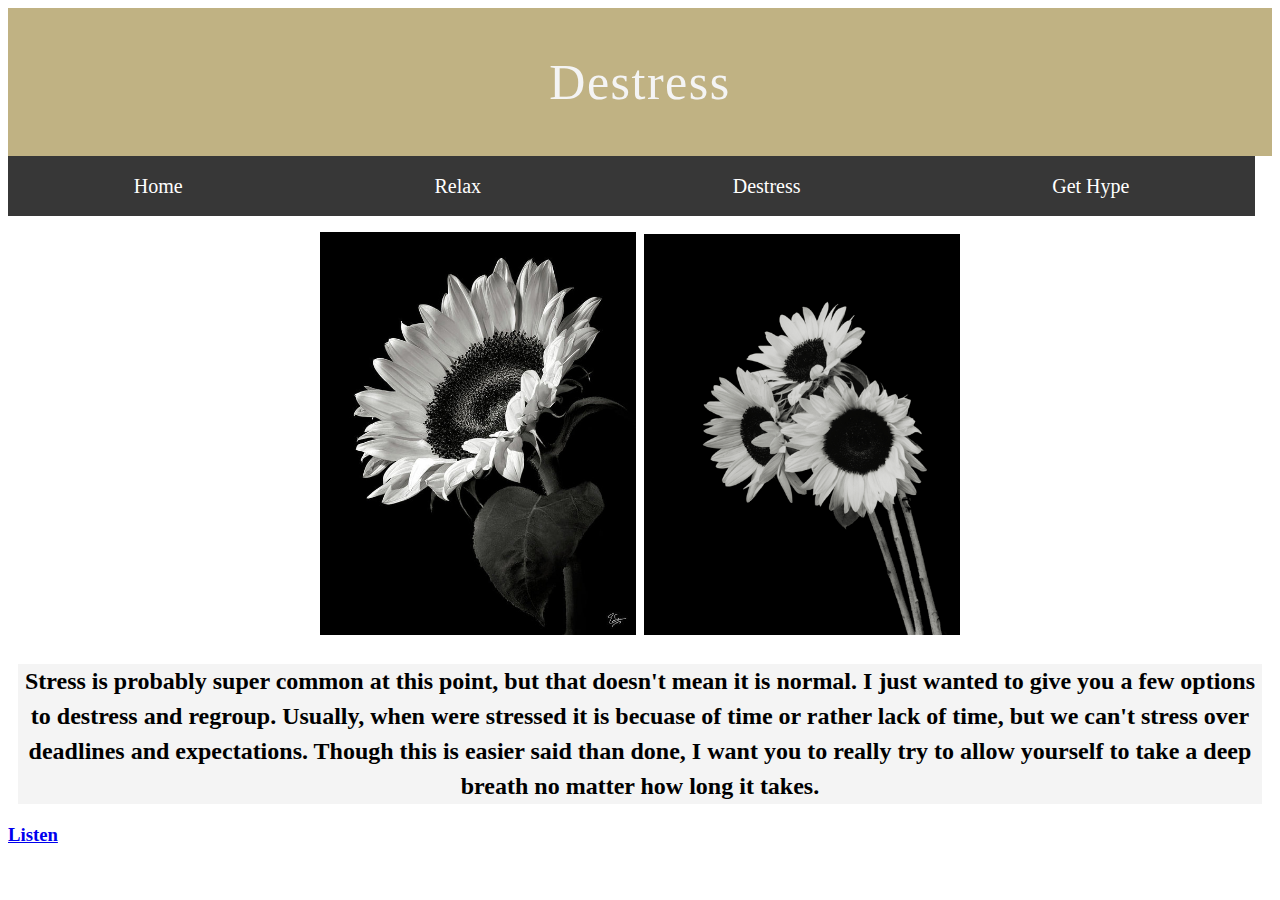
<file: destress.html>
<!DOCTYPE html>
<html>
<link rel="stylesheet" href="destress.css">

<header>
  Destress
</header>
  <li><a href="Ella.html">Home</a></li>
  <li><a href="Relax.html">Relax</a></li>
  <li><a href="Destress.html">Destress</a></li>
  <li><a href="GetHype.html">Get Hype</a></li>

<h1>
    <img src="sunflower.jpg" alt="Stress Free" style=width:25%>
    <img src="wendy.png" alt="Stress Free" style="width:25%">
</h1>
<h2>
    Stress is probably super common at this point, but that doesn't mean it is
    normal. I just wanted to give you a few options to destress and regroup. Usually,
    when were stressed it is becuase of time or rather lack of time, but we can't
    stress over deadlines and expectations. Though this is easier said than done,
    I want you to really try to allow yourself to take a deep breath no matter how
    long it takes.
  </h2>

  <h3>
  <a href="https://www.youtube.com/playlist?list=PL5pl424FWyY8Qnp-kcnuuQX-YFK-rg7CF">Listen</a>
</h3>
</file>
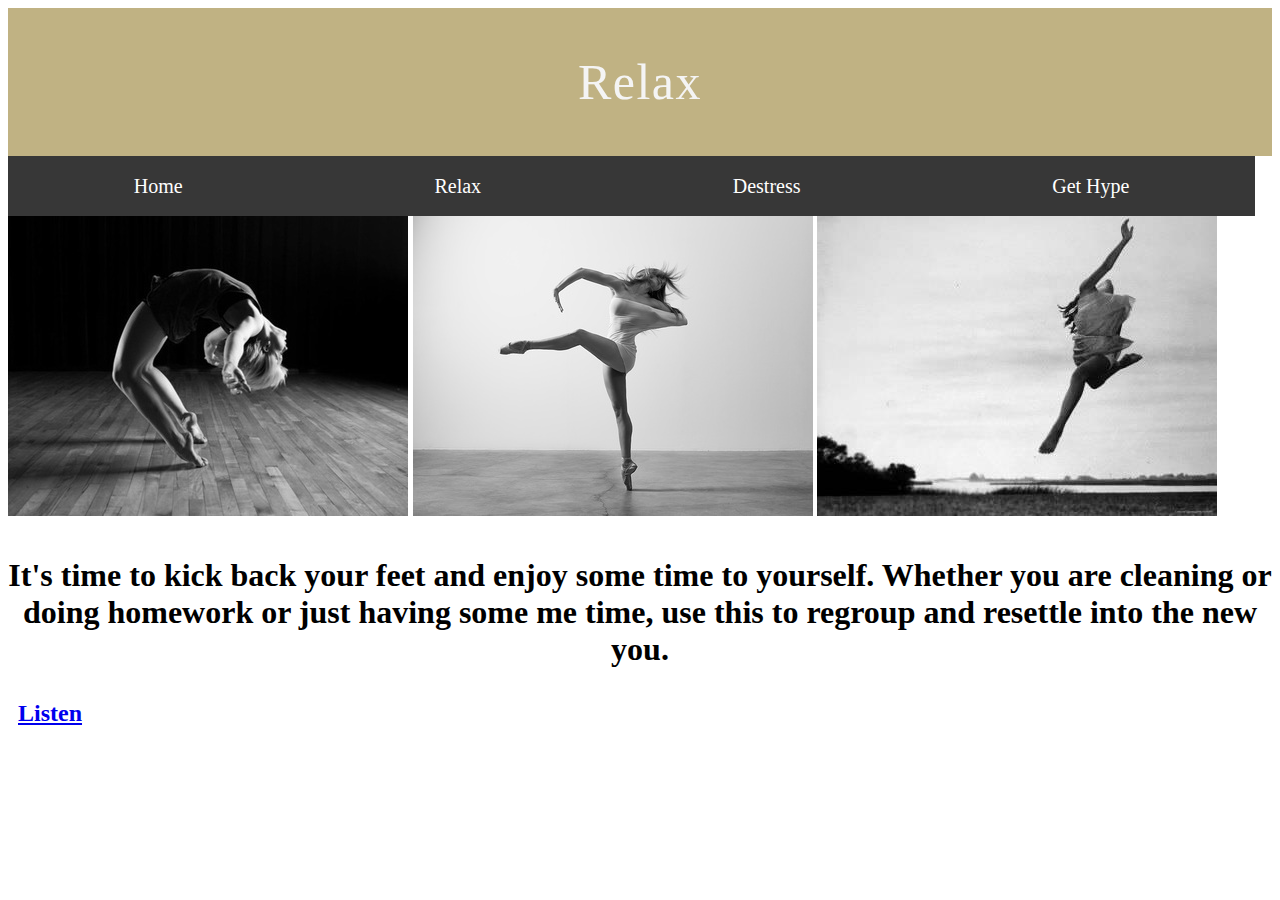
<file: relax.html>
<!DOCTYPE html>
<html>
<link rel="stylesheet" href="relax.css">

<header>
  Relax
</header>



  <li><a href="index.html">Home</a></li>
  <li><a href="Relax.html">Relax</a></li>
  <li><a href="Destress.html">Destress</a></li>
  <li><a href="Get Hype.html">Get Hype</a></li>

<h3>
    <img src="int.jpg" alt="ellaonice" style="width:400px;height:300px;">
    <img src="dance.jpg" alt="ellaclose" style="width:400px;height:300px;">
    <img src="leap.jpg" alt="ellalooking" style="width:400px;height:300px;">
    </h3>
<h1>
  It's time to kick back your feet and enjoy some time to yourself. Whether you are cleaning
  or doing homework or just having some me time, use this to regroup and resettle into the new you.
</h1>
<h2>
<a href="https://www.youtube.com/playlist?list=PL5pl424FWyY8PPFaftZ2Q3MBVSf-0ZEFE">Listen</a>
</h2>
</file>
<file: destress.css>
header{
  background-color: #c0b283;
  padding: 45px;
  text-align:center;
  color: #f4f4f4;
  font-size: 50px;
  font-family: Impact, bold, serif;
  letter-spacing: 1.5px;
}


li {
  float: left;
  padding-right: 95.85px;
  padding-left: 95.85px;
  line-height: 0px;
  background-color: #373737;
  list-style-type: none;
  margin: 0;
}

li a {
  display: block;
  color: white;
  text-align: center;
  padding: 30px;
  text-decoration: none;
  font-size: 20px;
}


/* Change the link color to #111 (black) on hover */
li a:hover {
  background-color: #c0b283;
  text-align: center;
  font-family: "Bookman", bold, serif;
  font-size: 20px;
}
ul {
    list-style-type: none;
    margin: 0;
    padding: 0;
    overflow: hidden;
    background-color: #f4f4f4;

}

h1{
  padding-top: 55px;
  text-align: center;
}


h2{
  text-align: center;
  background-color: #f4f4f4;
  margin-right: 10px;
  margin-left: 10px;
  line-height: 35px;
  font-family: Times;
}
</file>
<file: relax.css>
header{
  background-color: #c0b283;
  padding: 45px;
  text-align:center;
  color: #f4f4f4;
  font-size: 50px;
  font-family: Impact, bold, serif;
  letter-spacing: 1.5px;

}

li {
  float: left;
  padding-right: 95.85px;
  padding-left: 95.85px;
  line-height: 0px;
  background-color: #373737;
  list-style-type: none;
  margin: 0;
}

li a {
  display: block;
  color: white;
  text-align: center;
  padding: 30px;
  text-decoration: none;
  font-size: 20px;
}


/* Change the link color to #111 (black) on hover */
li a:hover {
  background-color: #c0b283;
  text-align: center;
  font-family: "Bookman", bold, serif;
  font-size: 20px;
}

ul {
    list-style-type: none;
    margin: 0;
    padding: 0;
    overflow: hidden;
    background-color: #f4f4f4;

}
h2{
  padding:10px;
  font-size: 24px;
  text-align: left;
}
h1{
  text-align: center;
  padding-top: 15px;
  font-family: times;
}
h3{
  padding-top: 15px;
}
</file>
